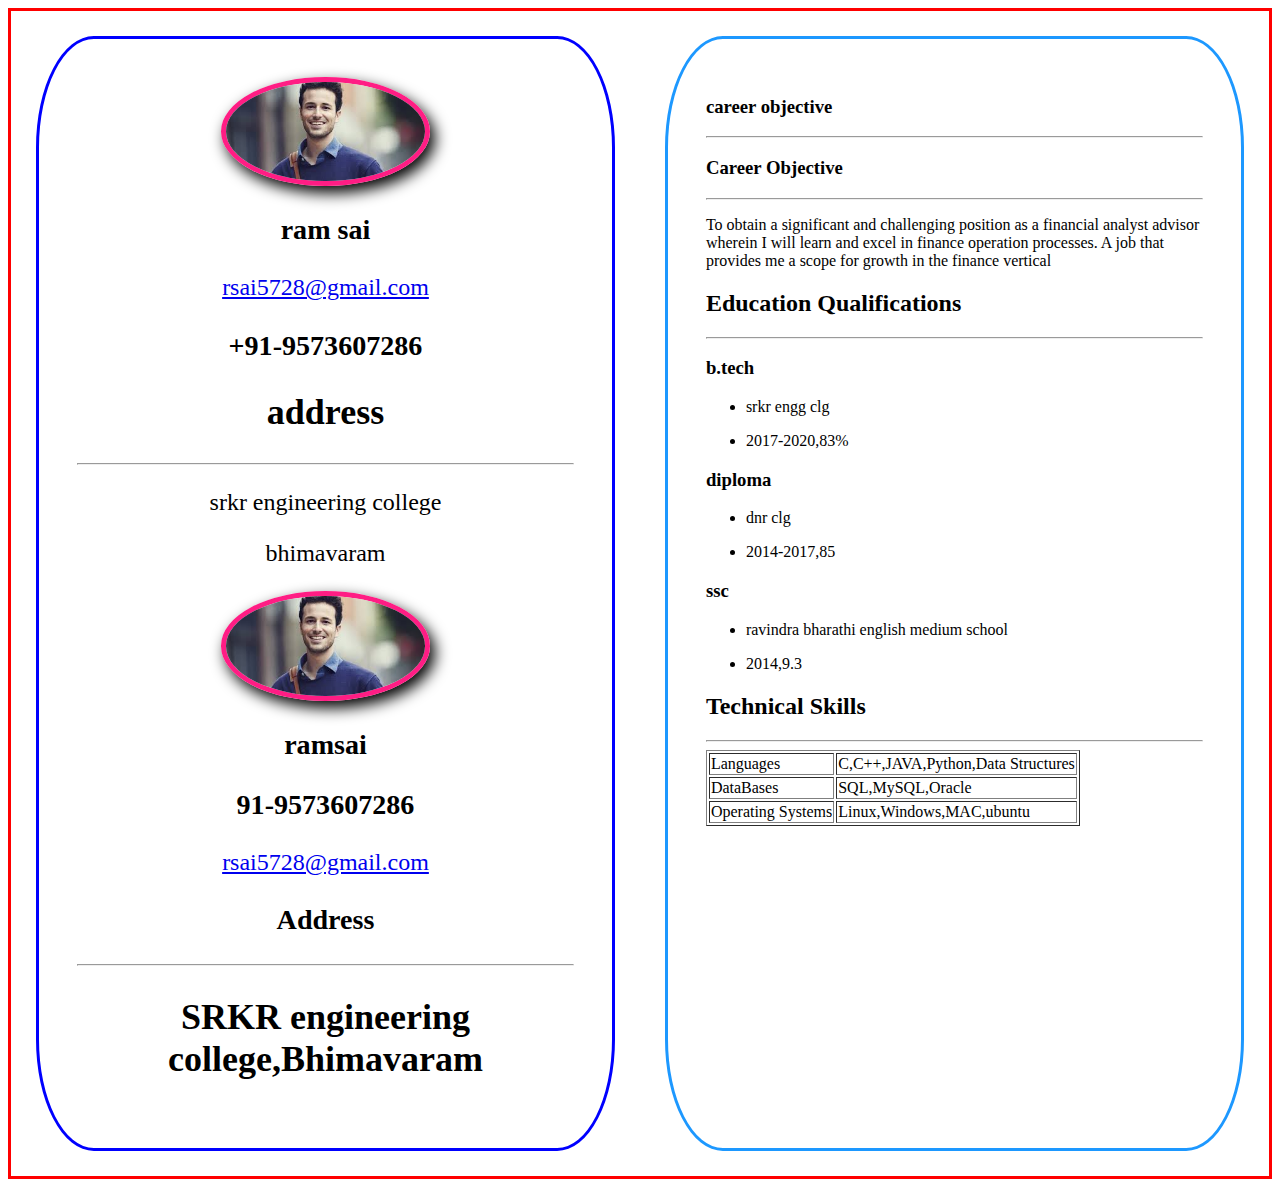
<file: index.html>
<!DOCTYPE html>
<html>
<head>
  <title>resume</title>
  <meta name="viewport" content="width=device-width", "initial-scale=1">
  <link rel="stylesheet" href="style.css">
</head>
<body>
  <div class="parent">
       <div class="childone">
          <img src="download.jpg">
          <h3>ram sai</h3>
          <a href="mailto:rsai5728@gmail.com">rsai5728@gmail.com</a>
          <h3>+91-9573607286</h3>
          <h2>address</h2>
          <hr><p>srkr engineering college</p>
          <p>bhimavaram</p>
    </div>
    <div class="childtwo">
           <h3>career objective<h3>
           <hr>
        </div>
        </div>
  <script type="text/javascript" src="main.js">

  </script>
               </body>
                 </html>
</file>
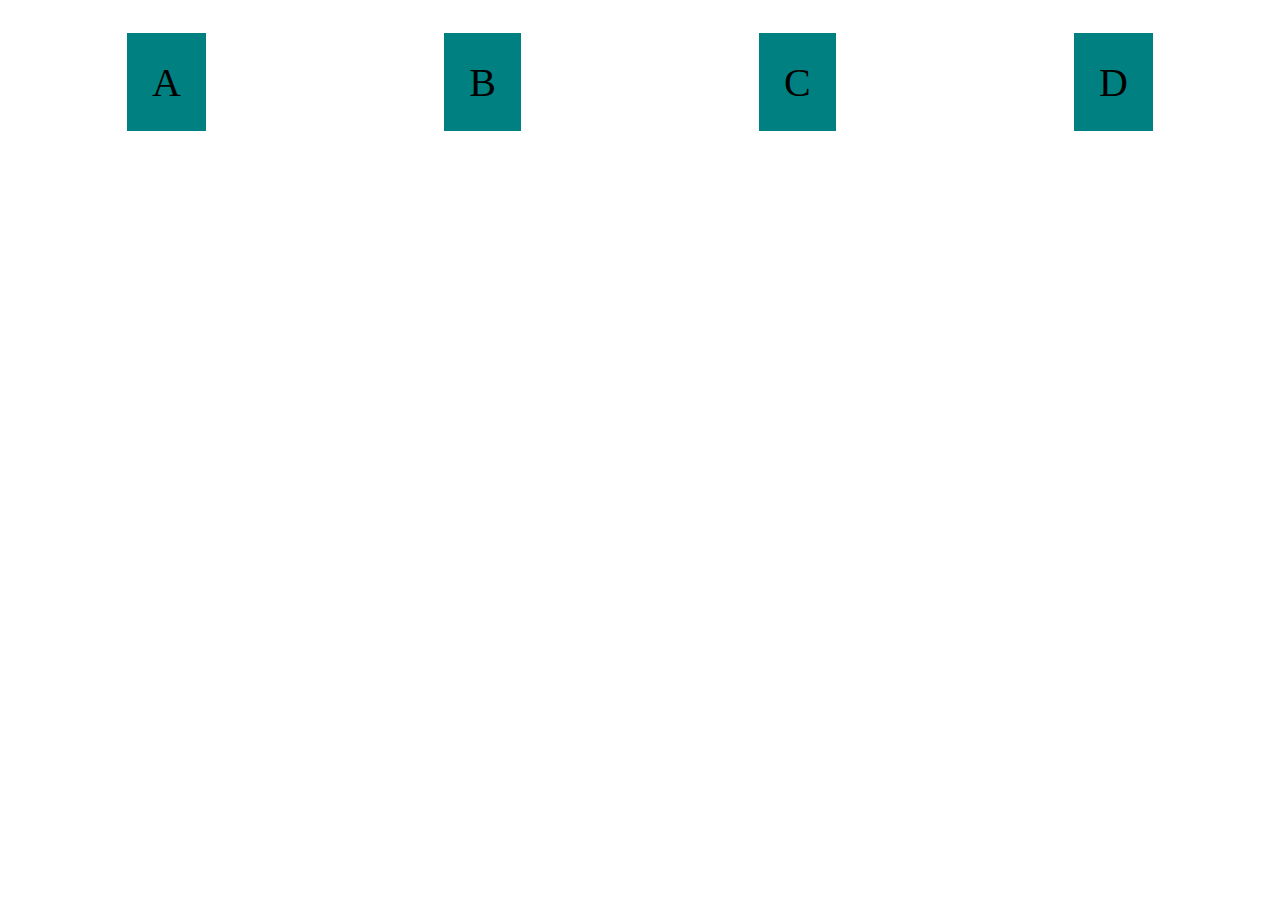
<file: flex.html>
<!DOCTYPE html>
<html lang="en" dir="ltr">
  <head>
    <meta charset="utf-8">
    <meta name="viewport" content="width=device-width,initial scale=1.0">
    <title>flexbox</title>
    <style>
  .flex{
    display:flex;
    flex-direction:row;
    justify-content:space-around;
    flex-wrap: nowrap;
    font-size:40px;
  }
    .flex>div{
          background-color:teal;
      margin:2%;
      padding:2%;
    }

  }
    </style>
  </head>
  <body>
    <div class="flex">
       <div>A</div>
       <div>B</div>
       <div>C</div>
       <div>D</div>
      </div>
  </body>
</html>
</file>
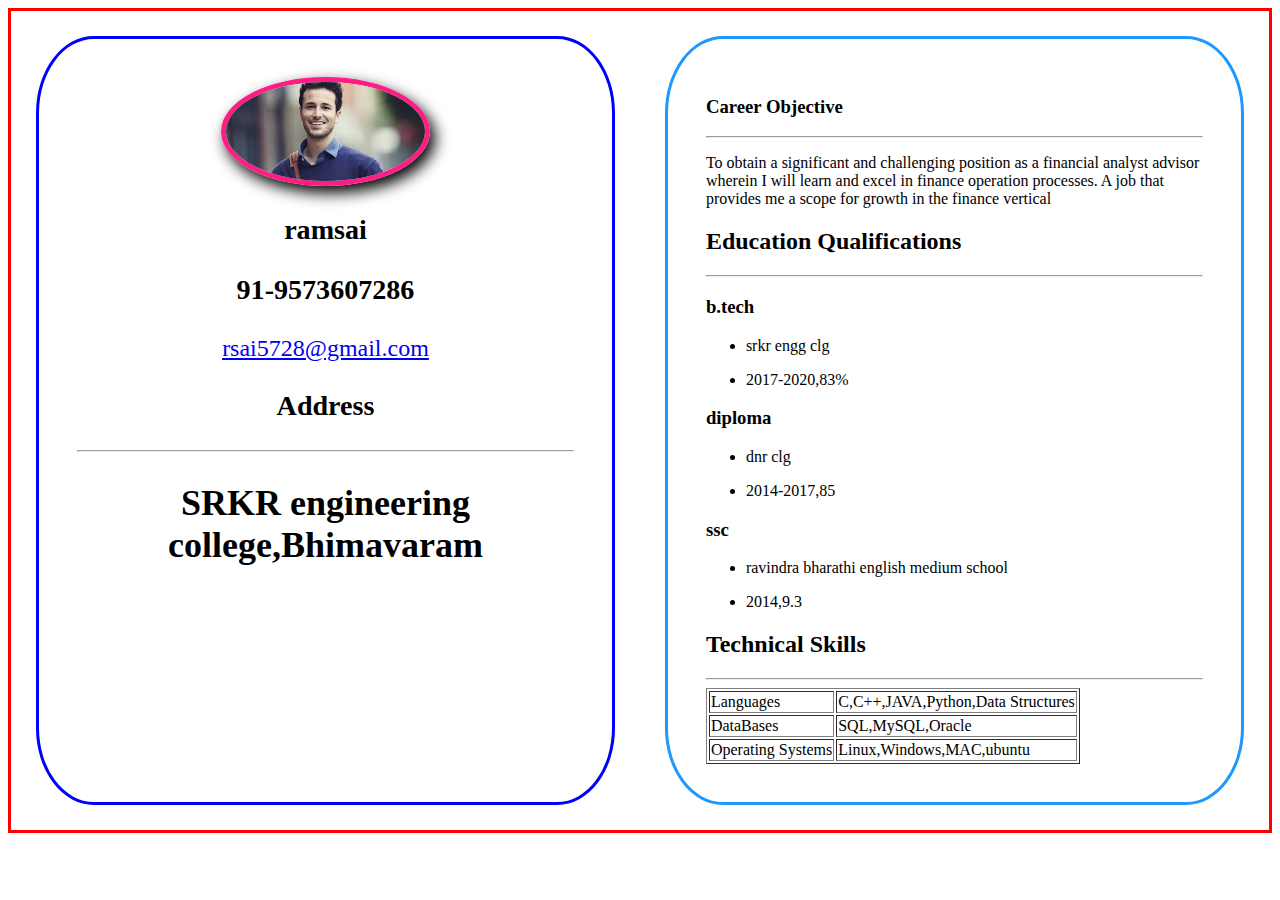
<file: tt.html>
<!DOCTYPE html>
<html>
<head>
  <title>Resume</title>
  <meta name="viewport" content="width=device-width, initial-scale=1">
  <link rel="stylesheet" href="style.css">
</head>
<body>
  <div class="parent">
    <div class="childone">
       <!-- <img src="down.png" alt="profile image">
      <h3>Rami Reddy</h3>
      <a href="mailto:hellosmiley.143@gmail.com">hellosmiley.143@gmail.com</a>
      <h3>+91-9988776655</h3>
      <h2>Address</h2>
      <hr><p>SRKR Engineering College</p>
      <p>Bhimavaram.</p> -->
    </div>
    <div class="childtwo">
      <!-- <h3>Career Objective</h3>
       <hr> -->
    </div>
  </div>
<script type="text/javascript" src="main.js">
</script>
</body>
</html>
</file>
<file: style.css>
.parent{
  display: flex;
  flex-direction: row;

  border: 3px solid red;
}
.childone{
  border: 3px solid blue;
  padding: 3%;
  margin: 2%;
  width: 70%;
  border-radius: 10%;
  text-align: center;
  font-size: 24px;
}

img{
  width: 40%;
  border: 5px solid #ff1D84;
  border-radius: 50%;
  display: block;
  margin-left: auto;
  margin-right: auto;
  box-shadow: 5px 7px 15px #000;

}
.childtwo{
  border: 3px solid #1D98ff;
  padding: 3%;
  margin: 2%;
  width: 70%;
  border-radius: 10%;
}
@media only screen and (max-width: 480px)
{
  .parent{
  display: flex;
  flex-direction: column;

  border: 3px solid #ff241d;
}
a{word-wrap: break-word;

}
h3{
   word-wrap: break-word;
 }
  h2{
    word-wrap: break-word;
  }
    p{
      word-wrap: break-word;
    }
.childone{
  border: 3px solid #1D98FF;
  padding: 3%;
  margin: 2%;
  background-color: #B3FFF9;
  text-align: center;
  font-size: 24px;
  width: 90%;
  border-radius: 10%;

}
img{
  width: 40%;
  border: 5px solid #FF1D84;
  border-radius: 50%;
  display: block;
  margin-left: auto;
  margin-right: auto;
  box-shadow: 5px 7px 15px #000;

}
.childtwo{
  border: 3px solid #1D98FF;
  padding: 3%;
  margin: 2%;
  background-color: #B3FFF9;
  width: 90%;
  border-radius: 10%;
}

}




}
@media only screen and (min-width: 481px) and (max-width: 768px)
{
  .parent{
  display: flex;
  flex-direction: column;

  border: 3px solid #FF241D;
}
a{word-wrap: break-word;
}



h3{
  word-wrap: break-word;
}
  h2{
    word-wrap: break-word;
  }

.childone{
  border: 3px solid #1D98FF;
  padding: 3%;
  margin: 2%;
  background-color: #B3FFF9;
  text-align: center;
  font-size: 24px;
  width: 90%;
  border-radius: 10%;

}
img{
  width: 40%;
  border: 5px solid red;
  border-radius: 50%;
  display: block;
  margin-left: auto;
  margin-right: auto;
  box-shadow: 5px 7px 15px #000;

}
.childtwo{
  border: 3px solid #1D98FF;
  padding: 3%;
  margin: 2%;
  background-color: #B3FFF9;
  width: 90%;
  border-radius: 10%;
}

}
@media only screen and (min-width:769px) and (max-width: 1024px)
{
  .parent{
  display: flex;
  flex-direction: column;

  border: 3px solid red;
}
a{word-wrap: break-word;
}
.childone{
  border: 3px solid  #1D98FF;
  padding: 3%;
  margin: 2%;
  background-color: #B3FFF9;
  text-align: center;
  font-size: 24px;
  width: 90%;
  border-radius: 10%;

}
img{
  width: 40%;
  border: 5px solid red;
  border-radius: 50%;
  display: block;
  margin-left: auto;
  margin-right: auto;
  box-shadow: 5px 7px 15px #000;

}
.childtwo{
  border: 3px solid #1D98FF;
  padding: 3%;
  margin: 2%;
  background-color:  #B3FFF9;
  width: 90%;
  border-radius: 10%;
}

}




}
</file>
